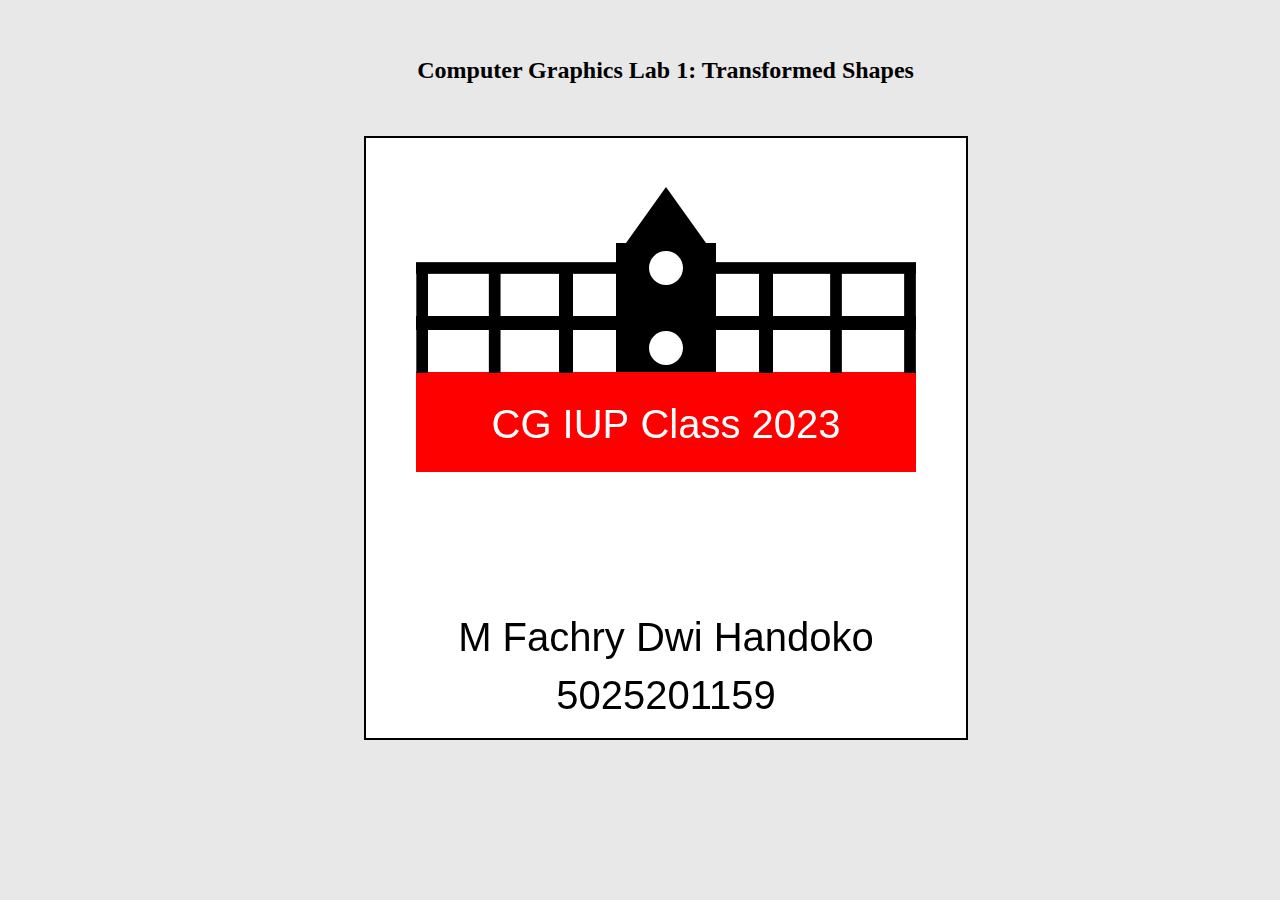
<file: computer-graphics/assignment-2/TransformedShapes.html>
<!DOCTYPE html>
<html>
<head>
    <meta charset="UTF-8">
    <title> 5025201159 | M. Fachry Dwi Handoko </title>
    <link rel="stylesheet" href="style.css">
</head>
<body>
    <section>
        <div class="container">
            <h2> Computer Graphics Lab 1:  Transformed Shapes </h2>
        </div>
        <noscript>
            <!-- This message will be shown in the page if JavaScript is not available. -->
            <p> JavaScript is required to use this page. </p>
        </noscript>
        <div id="canvasholder" class="container">
            <canvas id="canvas" width="600" height="600">
                <!-- This message is shown on the page if the browser doesn't support the canvas element. -->
                Canvas not supported.
            </canvas>
        </div>
    </section>

    <script src="main.js"></script>

</body>
</html>
</file>
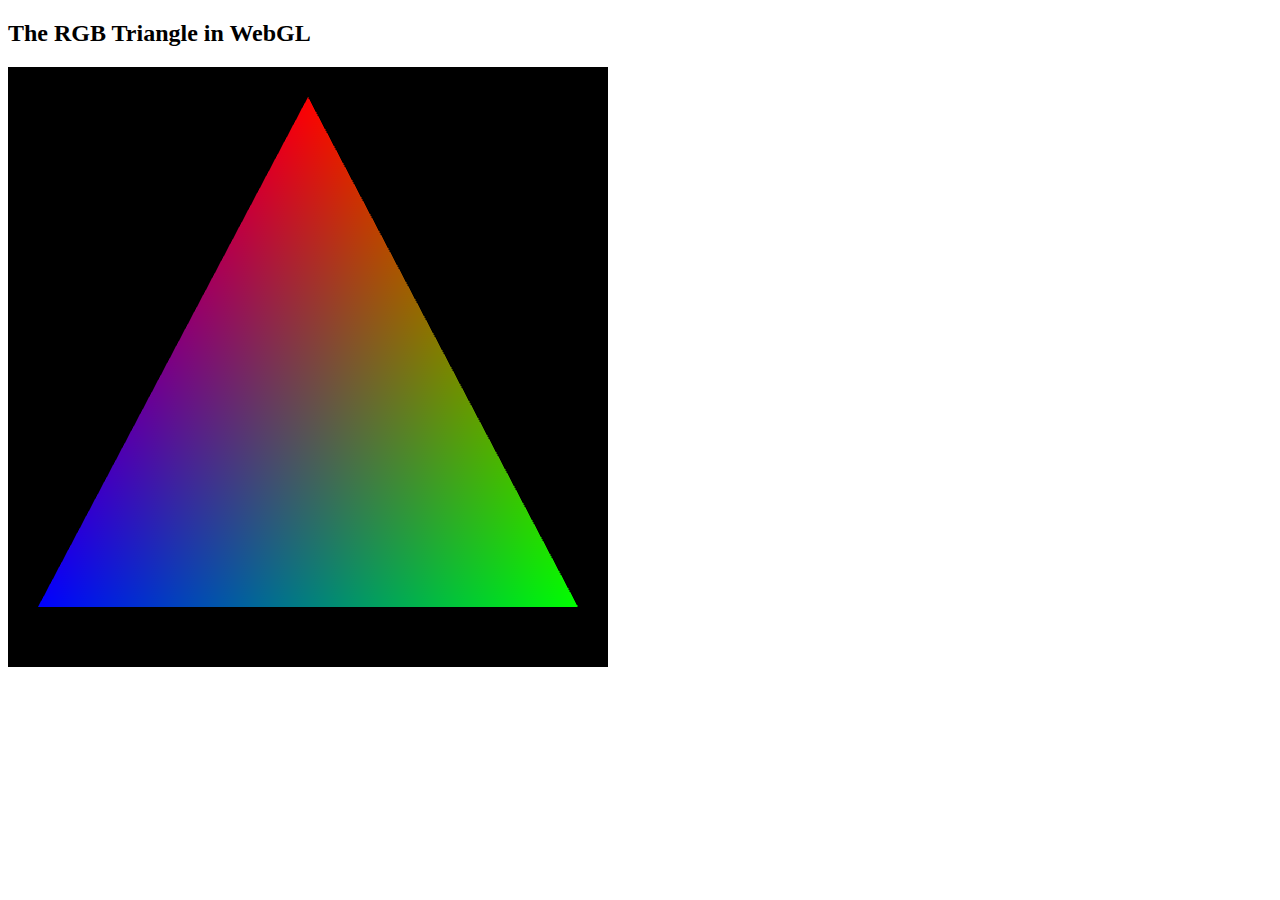
<file: computer-graphics/exercise-1+2/RGB Triangle in WebGL.html>
<!DOCTYPE html>
<html><head><meta http-equiv="Content-Type" content="text/html; charset=UTF-8">

<title>RGB Triangle in WebGL</title>

<script>

"use strict";

const  vertexShaderSource =
       "attribute vec2 a_coords;\n" +
       "attribute vec3 a_color;\n" +
       "varying vec3 v_color;\n" +
       "void main() {\n" +
       "   gl_Position = vec4(a_coords, 0.0, 1.0);\n" +
       "   v_color = a_color;\n" +
       "}\n";

const  fragmentShaderSource =
       "precision mediump float;\n" +
       "varying vec3 v_color;\n" +
       "void main() {\n" +
       "   gl_FragColor = vec4(v_color, 1.0);\n" +
       "}\n";

let  gl;  // The WebGL graphics context.

let  attributeCoords;  // Location of the attribute named "a_coords".
let  bufferCoords;     // A vertex buffer object to hold the values for coords.

let  attributeColor;   // Location of the attribute named "a_color".
let  bufferColor;     // A vertex buffer object to hold the values for color.

/**
 *  Draws the content of the canvas, in this case, the RGB color triangle.
 */
function draw() { 

    gl.clearColor(0,0,0,1);  // specify the color to be used for clearing
    gl.clear(gl.COLOR_BUFFER_BIT);  // clear the canvas (to black)

    /* Set up values for the "coords" attribute */

    let  coords = new Float32Array( [ -0.9,-0.8, 0.9,-0.8, 0,0.9 ] );
   
    gl.bindBuffer(gl.ARRAY_BUFFER, bufferCoords);
    gl.bufferData(gl.ARRAY_BUFFER, coords, gl.STREAM_DRAW);
    gl.vertexAttribPointer(attributeCoords, 2, gl.FLOAT, false, 0, 0);
    gl.enableVertexAttribArray(attributeCoords); 
   
    /* Set up values for the "color" attribute */
   
    let  color = new Float32Array( [ 0,0,1, 0,1,0, 1,0,0 ] );

    gl.bindBuffer(gl.ARRAY_BUFFER, bufferColor);
    gl.bufferData(gl.ARRAY_BUFFER, color, gl.STREAM_DRAW);
    gl.vertexAttribPointer(attributeColor, 3, gl.FLOAT, false, 0, 0);
    gl.enableVertexAttribArray(attributeColor); 
    
    /* Draw the triangle. */
   
    gl.drawArrays(gl.TRIANGLES, 0, 3);

}

/**
 * Creates a program for use in the WebGL context gl, and returns the
 * identifier for that program.  If an error occurs while compiling or
 * linking the program, an exception of type String is thrown.  The error
 * string contains the compilation or linking error.  If no error occurs,
 * the program identifier is the return value of the function.
 */
function createProgram(gl, vertexShaderSource, fragmentShaderSource) {
   let  vsh = gl.createShader( gl.VERTEX_SHADER );
   gl.shaderSource( vsh, vertexShaderSource );
   gl.compileShader( vsh );
   if ( ! gl.getShaderParameter(vsh, gl.COMPILE_STATUS) ) {
      throw new Error("Error in vertex shader:  " + gl.getShaderInfoLog(vsh));
   }
   let  fsh = gl.createShader( gl.FRAGMENT_SHADER );
   gl.shaderSource( fsh, fragmentShaderSource );
   gl.compileShader( fsh );
   if ( ! gl.getShaderParameter(fsh, gl.COMPILE_STATUS) ) {
      throw new Error("Error in fragment shader:  " + gl.getShaderInfoLog(fsh));
   }
   let  prog = gl.createProgram();
   gl.attachShader( prog, vsh );
   gl.attachShader( prog, fsh );
   gl.linkProgram( prog );
   if ( ! gl.getProgramParameter( prog, gl.LINK_STATUS) ) {
      throw new Error("Link error in program:  " + gl.getProgramInfoLog(prog));
   }
   return prog;
}

/**
 * Initialize the WebGL graphics context
 */
function initGL() {
    let  prog = createProgram( gl, vertexShaderSource, fragmentShaderSource );
    gl.useProgram(prog);    
    
    bufferCoords = gl.createBuffer();
    bufferColor = gl.createBuffer();

    attributeCoords = gl.getAttribLocation(prog, "a_coords");
    attributeColor = gl.getAttribLocation(prog, "a_color");
}

/**
 * Initialize the program.  This function is called after the page has been loaded.
 */
function init() {
    try {
        let  canvas = document.getElementById("webglcanvas");
        gl = canvas.getContext("webgl2");
        if ( ! gl ) {
            throw "Browser does not support WebGL";
        }
    }
    catch (e) {
        document.getElementById("canvas-holder").innerHTML =
            "<p>Sorry, could not get a WebGL graphics context.</p>";
        return;
    }
    try {
        initGL();  // initialize the WebGL graphics context
    }
    catch (e) {
        document.getElementById("canvas-holder").innerHTML =
            "<p>Sorry, could not initialize the WebGL graphics context: " + e.message + "</p>";
        return;
    }
    draw();    // draw the image
}

window.onload = init;  // Arrange for init() to be called when the page has been loaded.

</script>
</head>
<body>

<h2>The RGB Triangle in WebGL</h2>
<noscript><p><b>Sorry, but this page requires JavaScript.</b></p></noscript>
<div id="canvas-holder">
<canvas id="webglcanvas" width="600" height="600"></canvas>
</div>
</body></html>
</file>
<file: computer-graphics/assignment-2/style.css>
/*
    This style section is here to make the canvas more obvious on the
    page.  It is white on a light gray page background, with a thin
    black border.
*/

html, body {
    background-color: #E8E8E8;
    margin: 0;
    padding: 0;
}

section {
    display: grid;
    justify-content: center;
    align-items: center;
    width: 100%;
    height: 100%;
    padding: 2%;
}

.container {
    margin: auto;
    margin-top: 11px;
    margin-bottom: 22px;
}

canvas {
    background-color: white;
    display: block;
}

#canvasholder {
    border:2px solid black;
    float: left; /* This makes the border exactly fit the canvas. */
}
</file>
